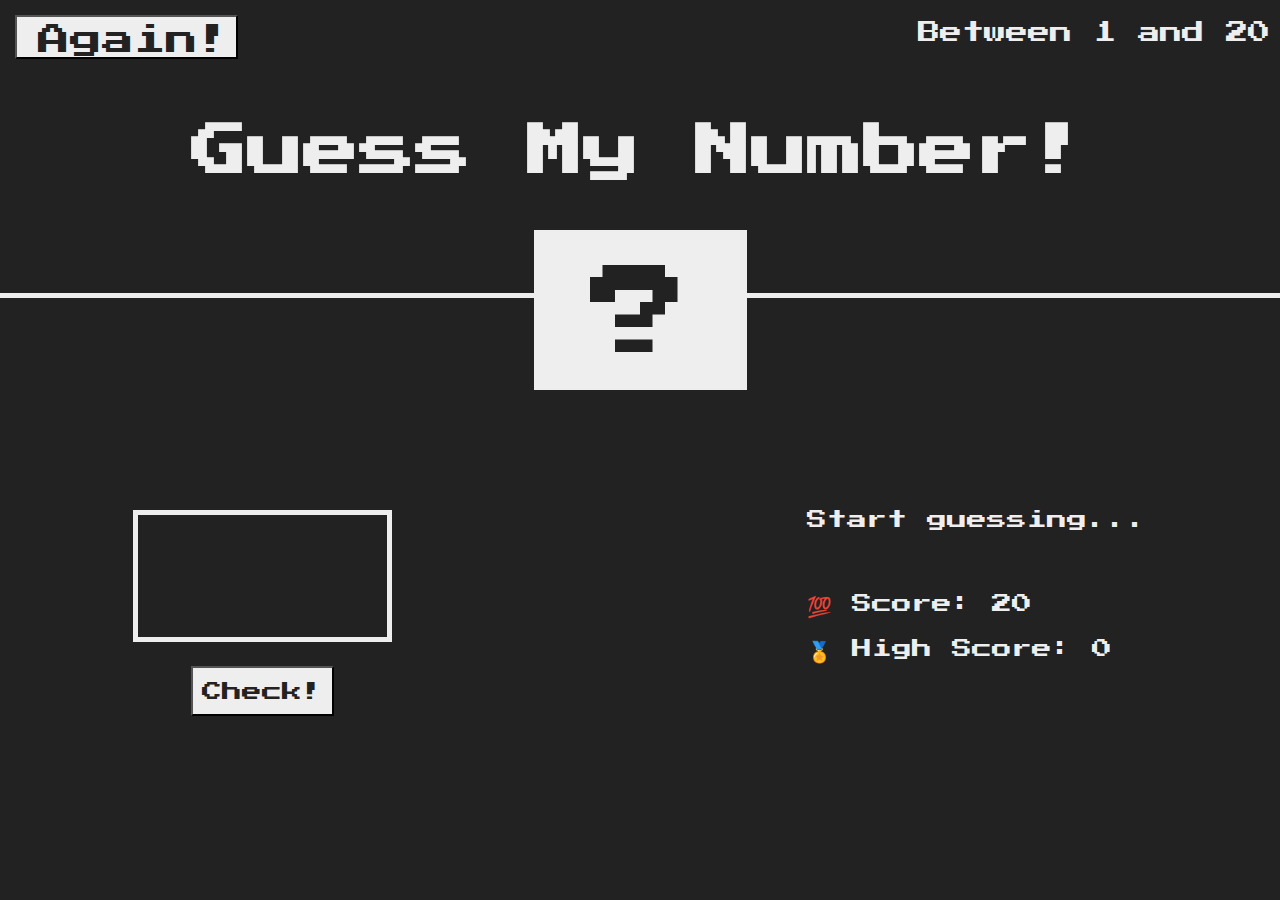
<file: index.html>
<!DOCTYPE html>
<html lang="en">
  <head>
    <link rel="preconnect" href="https://fonts.googleapis.com" />
    <link rel="preconnect" href="https://fonts.gstatic.com" crossorigin />
    <link
      href="https://fonts.googleapis.com/css2?family=Press+Start+2P&display=swap"
      rel="stylesheet"
    />

    <meta charset="UTF-8" />
    <meta name="viewport" content="width=device-width, initial-scale=1.0" />
    <title>Guess My Number Game</title>
    <link rel="stylesheet" href="style.css" />
  </head>
  <body>
    <section class="page-top">
      <div class="header">
        <button class="btn again">Again!</button>
        <p class="between">Between 1 and 20</p>
      </div>
      <h3 class="guessText">Guess My Number!</h3>
    </section>
    <p class="number">?</p>
    <section class="page-bottom">
      <div class="interact">
        <label for="userInput">
          <input type="number" name="userInput" id="userInput" />
        </label>
        <button class="check">Check!</button>
      </div>
      <div class="text">
        <p class="startGuessing">Start guessing...</p>
        <p class="score">💯 Score: 20</p>
        <p class="highScore">🏅 High Score: 0</p>
      </div>
    </section>
  </body>
</html>
</file>
<file: style.css>
* {
  background-color: rgb(34, 34, 34);
  color: #eee;
  font-family: "Press Start 2P", cursive;
}

body {
  margin: 0;
  padding: 0;
  display: flex;
  flex-direction: column;
}
section.page-top {
  display: flex;
  flex-direction: column;
  justify-content: center;
  align-items: center;
  /* flex-grow: 1; */
  /* flex-shrink: 1; */
  flex-basis: 100%;
  border-bottom: 5px solid #eee;
  margin-bottom: -168px;
  padding-bottom: 58px;
}
div.header {
  display: flex;
  justify-content: space-between;
  align-items: flex-start;
  width: 100%;
}
.again {
  font-size: 2rem;
  padding-top: 7px;
  padding-left: 21px;
  background-color: #eee;
  color: rgb(34, 34, 34);
  display: flex;
  justify-content: center;
  align-items: center;
  margin-top: 15px;
  margin-left: 15px;
}
.between {
  display: flex;
  font-size: 1.4rem;
  padding-right: 10px;
  justify-content: center;
  align-items: center;
}
.guessText {
  font-size: 3.5rem;
}
p.number {
  color: rgb(34, 34, 34);
  background-color: #eee;
  display: flex;
  width: 213px;
  height: 150px;
  align-self: center;
  justify-content: center;
  align-items: center;
  font-size: 100px;
  padding-top: 10px;
}
section.page-bottom {
  display: flex;
  justify-content: space-around;
  align-items: flex-start;
  margin-top: 20px;
}
.interact {
  display: flex;
  flex-direction: column;
}
#userInput {
  border: 5px solid #eee;
  height: 120px;
  font-size: 3.5rem;
  width: 245px;
  text-indent: 60px;
}
.check {
  display: flex;
  font-size: 20px;
  background-color: #eee;
  color: rgb(34, 34, 34);
  width: 143px;
  height: 50px;
  margin-top: 24px;
  justify-content: center;
  align-self: center;
  padding-top: 14px;
}
.text {
  display: flex;
  flex-direction: column;
  font-size: 20px;
  margin-left: 150px;
}
.startGuessing {
  margin-top: 0px;
  padding-top: 0px;
}
.score {
  margin-top: 44px;
}
.highScore {
  margin-top: 0px;
}
</file>
